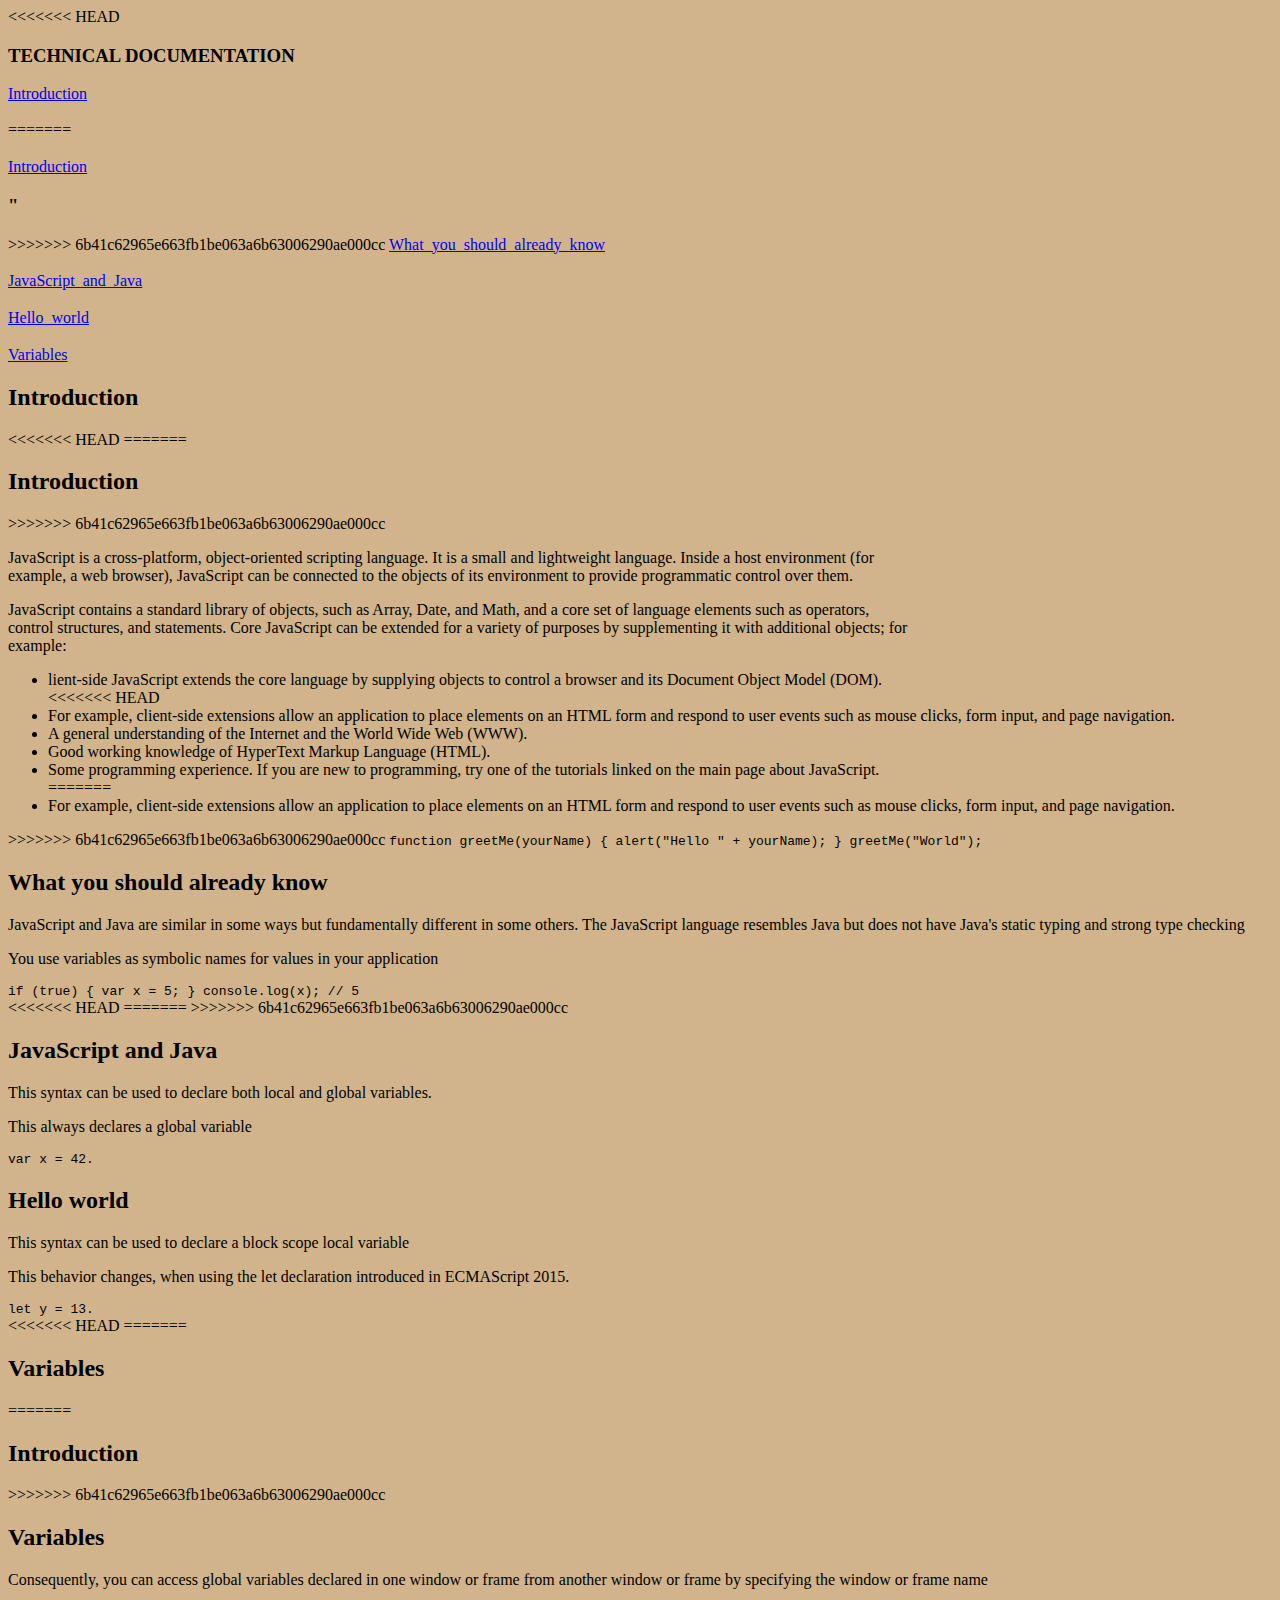
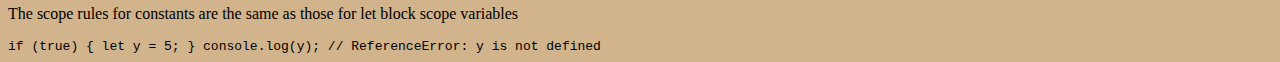
<file: index1.html>
<html>

<head>
<link rel="stylesheet" href="style.css" type="text/css">
</head>    

    <body>
         <nav id='navbar'>
<<<<<<< HEAD
             <h3>TECHNICAL DOCUMENTATION</h3>
             <a class='nav-link'></a>
             <a class='nav-link' href ="#Introduction">Introduction</a></br></br>
=======
             <h3></h3>
             <a class='nav-link' href ="#Introduction">Introduction</a>
             <h3>"</h3>
>>>>>>> 6b41c62965e663fb1be063a6b63006290ae000cc
             <a class='nav-link' href ="#What_you_should_already_know">What_you_should_already_know</a>
             <h3></h3>
             <a class='nav-link' href="#JavaScript_and_Java">JavaScript_and_Java</a>
             <h3></h3>
             <a class='nav-link' href="#Hello_world">Hello_world</a>
             <h3></h3>
             <a class='nav-link' href="#Variables">Variables</a>
         </nav>
         <main id='main-doc'>
            <section class="main-section" id="What_you_should_already_know" >
                    <h2> Introduction </h2> 

<<<<<<< HEAD
=======
        <main id="main-doc">

            <section class="main-section" id="Introduction">
                <header>
                    <h2> Introduction </h2>
                </header>   

>>>>>>> 6b41c62965e663fb1be063a6b63006290ae000cc
<p>JavaScript is a cross-platform, object-oriented scripting language. It is a small and lightweight language. Inside a host environment (for <br>example, a web browser), JavaScript can be connected to the objects of its environment to provide programmatic control over them.

</p>

<p>JavaScript contains a standard library of objects, such as Array, Date, and Math, and a core set of language elements such as operators,<br> control structures, and statements. Core JavaScript can be extended for a variety of purposes by supplementing it with additional objects; for <br>example:

</p> 
<ul>
    <li>lient-side JavaScript extends the core language by supplying objects to control a browser and its Document Object Model (DOM).<br></li>
<<<<<<< HEAD
    <li>For example, client-side extensions allow an application to place elements on an HTML form and respond to user events such as mouse clicks, form input, and page navigation.</li>
    <li>A general understanding of the Internet and the World Wide Web (WWW).</li>
    <li>Good working knowledge of HyperText Markup Language (HTML).</li>
    <li>Some programming experience. If you are new to programming, try one of the tutorials linked on the main page about JavaScript.</li>
=======
    <li>For example, client-side extensions allow an application to place elements on an HTML form and respond to user events such as mouse clicks, form input, and page navigation.</li></ul>
>>>>>>> 6b41c62965e663fb1be063a6b63006290ae000cc
</ul>
       <code>
          function greetMe(yourName) { alert("Hello " + yourName); }
           greetMe("World");
       </code>
       <a></a>

            </section>
            <section class="main-section" id="What_you_should_already_know" >
                <header>
                    <h2> What you should already know </h2>
                </header>   

<p>JavaScript and Java are similar in some ways but fundamentally different in some others. The JavaScript language resembles Java but does not have Java's static typing and strong type checking</p>
<p>You use variables as symbolic names for values in your application</p>
     <code>if (true) { var x = 5; } console.log(x); // 5  </code>

            </section>
<<<<<<< HEAD
=======

>>>>>>> 6b41c62965e663fb1be063a6b63006290ae000cc
            <section class="main-section" id="JavaScript_and_Java" >
                <header>
                    <h2> JavaScript and Java </h2>
                </header>   

<p>This syntax can be used to declare both local and global variables.</p>

<p>This always declares a global variable</p>
     <code>  var x = 42.</code>
           <a></a>

            </section>
            <section class="main-section" id="Hello_world" >
                <header>
                    <h2> Hello world </h2>
                </header>   

<p>This syntax can be used to declare a block scope local variable</p>

<p>This behavior changes, when using the let declaration introduced in ECMAScript 2015.</p>
         <code>let y = 13.  </code>
           <a></a>

            </section>
            <section class="main-section" id="Variables" >
<<<<<<< HEAD
=======
                <header>
                    <h2> Variables</h2>
                </header>   

<p>

</p>

<p>

</p>       
           <code>
           
           </code>
            <a></a>

            </section>







        </main>







    </body>




</head>






</html> 
=======
<html>
<head>

    <body>

        <main id="main-doc">

            <section class="main-section" id="Introduction">
                <header>
                    <h2> Introduction </h2>
                </header>   
               
<p>

</p>

<p>
    
</p> 


            </section>
            <section class="main-section" >
                <header>
                    <h2>  </h2>
                </header>   
               
<p>

</p>

<p>
    
</p> 


            </section>

            <section class="main-section" >
                <header>
                    <h2>  </h2>
                </header>   
               
<p>

</p>

<p>
    
</p> 


            </section>
            <section class="main-section" >
>>>>>>> 6b41c62965e663fb1be063a6b63006290ae000cc
                <header>
                    <h2> Variables</h2>
                </header>   

<p>Consequently, you can access global variables declared in one window or frame from another window or frame by specifying the window or frame name</p>

<p>The scope rules for constants are the same as those for let block scope variables</p>
<code>if (true) { let y = 5; } console.log(y); // ReferenceError: y is not
defined</code>
</main>
</body>
</html>
</file>
<file: style.css>
body {
    background-color: tan;
  }
  
  /* On screens that are 992px or less, set the background color to blue */
  @media screen and (max-width: 992px) {
    body {
      background-color: blue;
    }
  }
  
  /* On screens that are 600px or less, set the background color to olive */
  @media screen and (max-width: 600px) {
    body {
      background-color: olive;
    }
</file>
